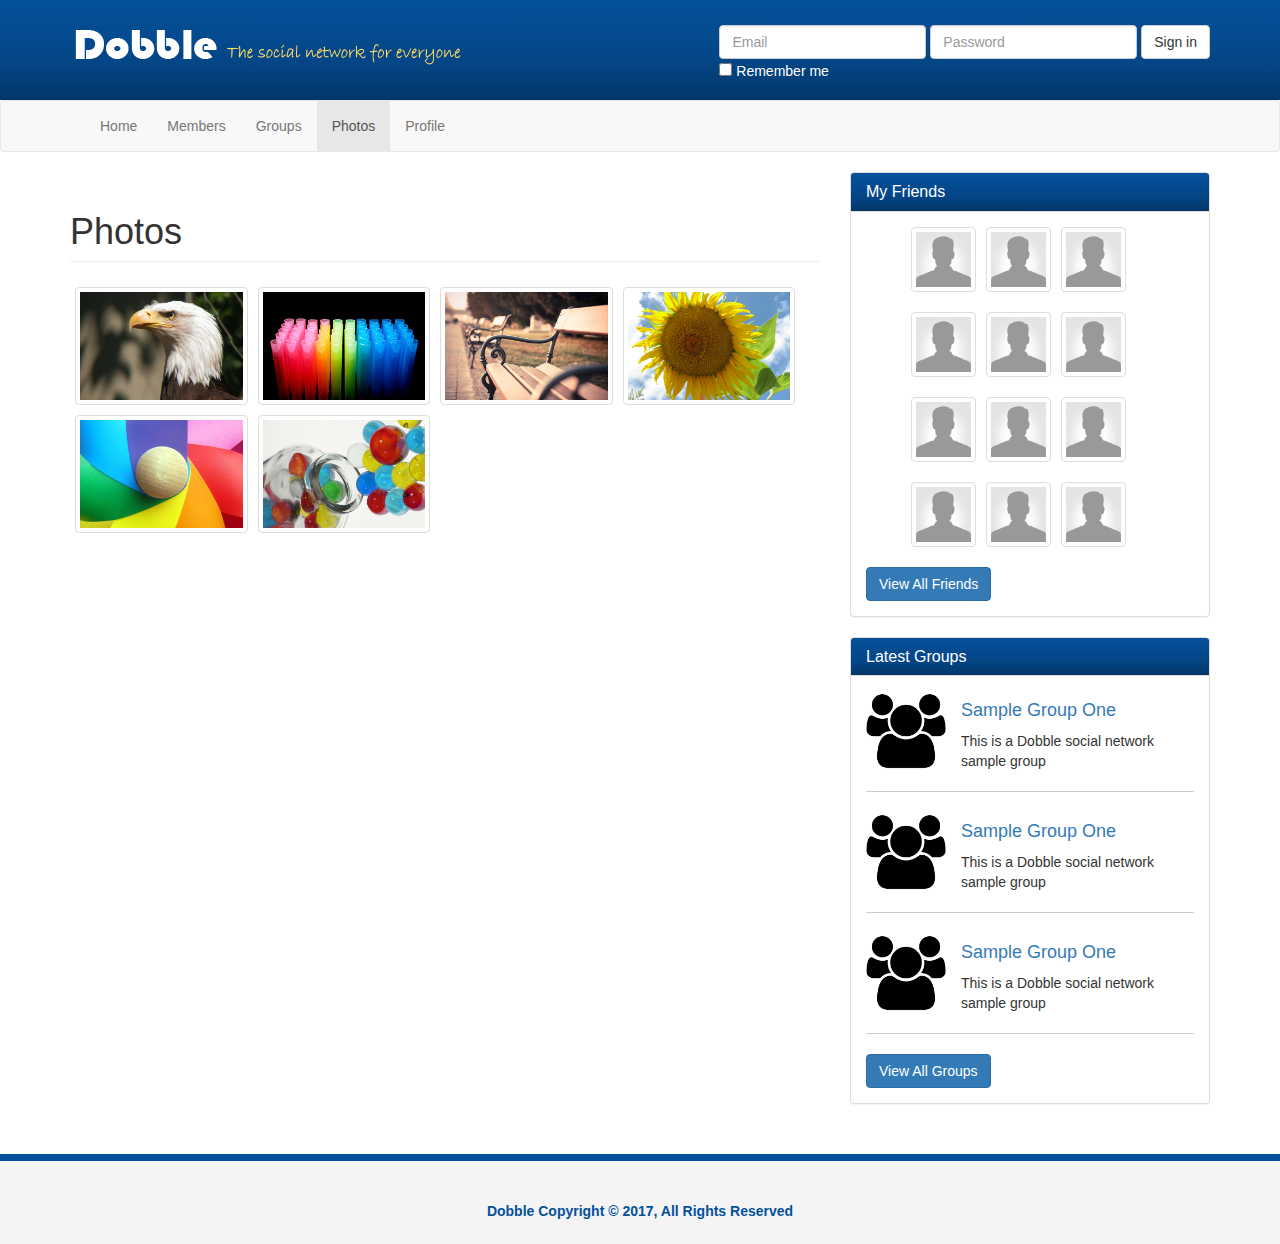
<file: photos.html>
<!DOCTYPE html>
<html lang="en">
  <head>
    <meta charset="utf-8">
    <meta http-equiv="X-UA-Compatible" content="IE=edge">
    <meta name="viewport" content="width=device-width, initial-scale=1">
    <title>Photos: Dobble Social Network</title>

    <link href="css/bootstrap.css" rel="stylesheet">
    <link href="css/ekko-lightbox.css" rel="stylesheet">
    <link href="css/font-awesome.css" rel="stylesheet">
    <link href="css/style.css" rel="stylesheet">
  </head>

<body>
<header>
  <div class="container">
    <img src="img/logo.png" class="logo">
     <form class="form-inline">
        <div class="form-group">
         <label class="sr-only" for="exampleInputEmail3">Email address</label>
          <input type="email" class="form-control" id="exampleInputEmail3" placeholder="Email">
        </div>
        <div class="form-group">
         <label class="sr-only" for="exampleInputPassword3">Password</label>
          <input type="password" class="form-control" id="exampleInputPassword3" placeholder="Password">
        </div>
        <button type="submit" class="btn btn-default">Sign in</button><br>
        <div class="checkbox">
         <label>
           <input type="checkbox"> Remember me
         </label>
       </div>
    </form>
  </div>
</header>

<nav class="navbar navbar-default">
  <div class="container">
    <div class="navbar-header">
      <button type="button" class="navbar-toggle collapsed" data-toggle="collapse" data-target="#navbar"
       aria-expanded="false" aria-controls="navbar">
        <span class="sr-only">Toggle navigation</span>
        <span class="icon-bar"></span>
        <span class="icon-bar"></span>
        <span class="icon-bar"></span>
      </button>
    </div>
    <div id="navbar" class="collapse navbar-collapse">
      <ul class="nav navbar-nav">
        <li><a href="index.html">Home</a></li>
        <li><a href="members.html">Members</a></li>
        <li><a href="groups.html">Groups</a></li>
        <li class="active"><a href="photos.html">Photos</a></li>
        <li><a href="profile.html">Profile</a></li>
      </ul>
    </div><!--/.nav-collapse -->
  </div>
</nav>

<section>
  <div class="container">
    <div class="row">
      <div class="col-md-8">
        <h1 class="page-header">Photos</h1>
        <ul class="photos gallery-parent">
          <li><a href="img/sample1.jpg" data-title="Image One" data-footer="This is image 1"
            data-toggle="lightbox" data-gallery="mygallery" data-parent=".gallery-parent" data-hover="tooltip" data-placement="top"
            title="This is image one"><img src="img/sample1.jpg" class="img-thumbnail"></a></li>
          <li><a href="img/sample2.jpg" data-title="Image Two" data-footer="This is image 2"
            data-toggle="lightbox" data-gallery="mygallery" data-parent=".gallery-parent" data-hover="tooltip" data-placement="top"
            title="This is image two"><img src="img/sample2.jpg" class="img-thumbnail"></a></li>
          <li><a href="img/sample3.jpg" data-title="Image Three" data-footer="This is image 3"
            data-toggle="lightbox" data-gallery="mygallery" data-parent=".gallery-parent" data-hover="tooltip" data-placement="top"
            title="This is image three"><img src="img/sample3.jpg" class="img-thumbnail"></a></li>
          <li><a href="img/sample4.jpg" data-title="Image Four" data-footer="This is image 4"
            data-toggle="lightbox" data-gallery="mygallery" data-parent=".gallery-parent" data-hover="tooltip" data-placement="top"
            title="This is image four"><img src="img/sample4.jpg" class="img-thumbnail"></a></li>
          <li><a href="img/sample5.jpg" data-title="Image Five" data-footer="This is image 5"
            data-toggle="lightbox" data-gallery="mygallery" data-parent=".gallery-parent" data-hover="tooltip" data-placement="top"
            title="This is image five"><img src="img/sample5.jpg" class="img-thumbnail"></a></li>
          <li><a href="img/sample6.jpg" data-title="Image Six" data-footer="This is image 6"
            data-toggle="lightbox" data-gallery="mygallery" data-parent=".gallery-parent" data-hover="tooltip" data-placement="top"
            title="This is image six"><img src="img/sample6.jpg" class="img-thumbnail"></a></li>
        </ul>
      </div><!--col-md-8 end -->

      <div class="col-md-4">
        <div class="panel panel-default friends">
           <div class="panel-heading">
             <h3 class="panel-title">My Friends</h3>
           </div>
            <div class="panel-body">
              <ul>
                <li><a class="thumbnail" href="profile.html"><img src="img/user.png"></a></li>
                <li><a class="thumbnail" href="profile.html"><img src="img/user.png"></a></li>
                <li><a class="thumbnail" href="profile.html"><img src="img/user.png"></a></li>
                <li><a class="thumbnail" href="profile.html"><img src="img/user.png"></a></li>
                <li><a class="thumbnail" href="profile.html"><img src="img/user.png"></a></li>
                <li><a class="thumbnail" href="profile.html"><img src="img/user.png"></a></li>
                <li><a class="thumbnail" href="profile.html"><img src="img/user.png"></a></li>
                <li><a class="thumbnail" href="profile.html"><img src="img/user.png"></a></li>
                <li><a class="thumbnail" href="profile.html"><img src="img/user.png"></a></li>
                <li><a class="thumbnail" href="profile.html"><img src="img/user.png"></a></li>
                <li><a class="thumbnail" href="profile.html"><img src="img/user.png"></a></li>
                <li><a class="thumbnail" href="profile.html"><img src="img/user.png"></a></li>
              </ul>
              <div class="clearfix"></div>
                <a href="#" class="btn btn-primary">View All Friends</a>
             </div>
           </div>

            <div class="panel panel-default groups">
              <div class="panel-heading">
               <h3 class="panel-title">Latest Groups</h3>
              </div>
              <div class="panel-body">
               <div class="group-item">
                 <img src="img/group.png">
                 <h4><a href="#">Sample Group One</a></h4>
                 <p>This is a Dobble social network sample group </p>
               </div>
               <div class="clearfix"></div>
               <div class="group-item">
                 <img src="img/group.png">
                 <h4><a href="#">Sample Group One</a></h4>
                 <p>This is a Dobble social network sample group </p>
               </div>
               <div class="clearfix"></div>
               <div class="group-item">
                 <img src="img/group.png">
                 <h4><a href="#">Sample Group One</a></h4>
                 <p>This is a Dobble social network sample group </p>
               </div>
               <div class="clearfix"></div>
                 <a href="#" class="btn btn-primary">View All Groups</a>
              </div>
            </div>
           </div>
         </div>
       </div>
  </section>

  <footer>
    <div class="container">
      <p>Dobble Copyright &copy; 2017, All Rights Reserved</p>
    </div>
  </footer>

    <!-- Bootstrap core JavaScript
    ================================================== -->
    <!-- Placed at the end of the document so the pages load faster -->
  <script src="https://ajax.googleapis.com/ajax/libs/jquery/1.11.1/jquery.min.js"></script>
  <script src="js/bootstrap.js"></script>
  <script src="js/ekko-lightbox.js"></script>
  <script>
        $(document).delegate('*[data-toggle="lightbox"]', 'click', function(event) {
                event.preventDefault();
                $(this).ekkoLightbox();
   });
        $(function() {
    $('[data-hover="tooltip"]').tooltip()        
        })
   </script>
  </body>
</html>
</file>
<file: css/style.css>
header{
  background-image: linear-gradient(#04519b, #044687 60%, #033769);
  color:#fff;
  min-height:100px;
  padding-top:25px;
}

header form{
  float:right;
}

header .logo{
  float:left;
}

.panel-heading{
  background-image: linear-gradient(#04519b, #044687 60%, #033769);
  color:#fff !important;
}

.bubble{
  position: relative;
  width:580px;
  min-height:65px;
  padding:15px;
  background:#fff,
  border-radius:10px;
  border:1px solid #ccc;
}

.bubble:after{
  content:'';
  position:absolute;
  border-style:solid;
  border-width:15px 15px 15px 0;
  border-color:transparent #fff;
  display:block;
  width:0;
  z-index:1;
  margin-top:-15px;
  left:-15px;
  top:50%;
}

.bubble:before{
  content:'';
  position:absolute;
  border-style:solid;
  border-width:15px 15px 15px 0;
  border-color:transparent #ccc;
  display:block;
  width:0;
  z-index:0;
  margin-top:-15px;
  left:-16px;
  top:50%;
}

.post-actions{
  margin:5px;
}

.comment-form .form-group{
  width:90%;
}

.comment-form input[type='text']{
  width:100%;
}


.comment-avatar img{
  width:40px;
  margin-right:5px;
}

.comment{
  border:1px solid #ccc;
  border-radius:5px;
  padding:3px;
  margin:5px 0;
  overflow:auto;
  width:100%;
}

.friends li{
  list-style:none;
  padding:0 5px;
  display:inline;
  float:left;
}
.friends img{
  width:55px;
}

.groups img{
  width:80px;
  float: left;
  margin-right: 15px;
}

.group-item{
  padding-bottom: 10px;
  margin-bottom: 20px;
  border-bottom: 1px solid #ccc;
  overflow: auto;
}

.members .member-row{
  border-bottom: 1px solid #ccc;
  padding-bottom: 20px;
  margin-bottom: 20px;
}

.members img{
  margin-bottom: 5px;
}

.profile ul{
  margin-top:30px;
}

.profile li{
  list-style:none;
  line-height:1.9em;
}

.photos{
  margin:0;
  padding:0;
}

.photos li{
  list-style:none;
  float:left;
  margin:5px;
  width:23%;
}

.photos img{
  width:100%;
}

footer{
  background: #f4f4f4;
  height: 90px;
  color: #04519b;
  font-weight: bold;
  text-align: center;
  padding-top: 40px;
  margin-top:30px;
  border-top: 7px solid #04519b;
}

@media(min-width:991px){

.members p{
  padding-top: 40px;
 }
}
</file>
